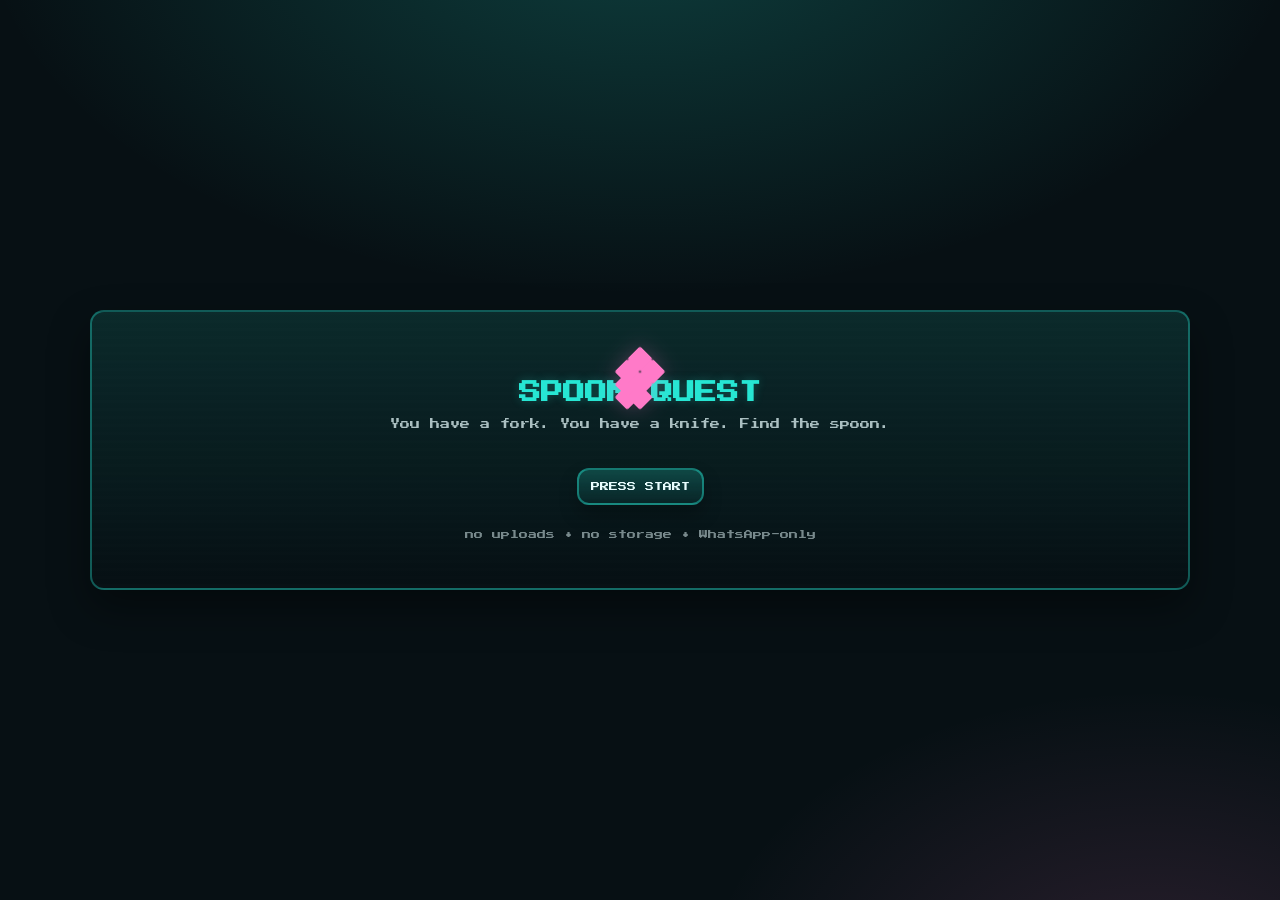
<file: index.html>
<!doctype html>
<html lang="en">
<head>
  <meta charset="utf-8" />
  <meta name="viewport" content="width=device-width, initial-scale=1" />
  <title>Spoon Quest</title>
  <meta name="description" content="A cute retro flirt-quest prompt generator (WhatsApp-only). No uploads. No storage." />
  <meta name="robots" content="noindex, nofollow" />
  <link rel="preconnect" href="https://fonts.googleapis.com">
  <link rel="preconnect" href="https://fonts.gstatic.com" crossorigin>
  <link href="https://fonts.googleapis.com/css2?family=Press+Start+2P&display=swap" rel="stylesheet">
  <link rel="stylesheet" href="styles.css" />
</head>

<body>
  <div id="app" class="app" aria-live="polite">

    <!-- START SCREEN -->
    <section id="screen-start" class="screen active" role="region" aria-label="Start screen">
      <div class="crt">
        <div class="title">
          <div class="pixel-heart" id="heart" title="(don't tap this too much…)"></div>
          <h1>SPOON QUEST</h1>
          <p class="sub">You have a fork. You have a knife. Find the spoon.</p>
        </div>

        <div class="start-box">
          <button class="btn btn-primary" id="btnStart">PRESS START</button>
          <p class="tiny blink">no uploads • no storage • WhatsApp-only</p>
        </div>
      </div>
    
    <!-- GATE SCREEN -->
    <section id="screen-gate" class="screen" role="region" aria-label="Passphrase gate">
      <div class="crt">
        <div class="title">
          <h1>ENTER PASSCODE</h1>
          <p class="sub">Hint: the thing you were looking for.</p>
        </div>
        <div class="start-box">
          <label class="tiny" for="passcode">TYPE IT:</label>
          <input id="passcode" class="input" type="password" inputmode="text" autocomplete="off" placeholder="•••••" />
          <button class="btn btn-primary" id="btnUnlock">UNLOCK</button>
          <p class="tiny dim" id="gateMsg"></p>
          <p class="tiny blink">nothing is stored • just a vibe check</p>
        </div>
      </div>
    </section>

    <!-- HOME / MENU -->
    <section id="screen-home" class="screen" role="region" aria-label="Home screen">
      <header class="topbar">
        <div class="brand">
          <span class="badge">v1.0</span>
          <span class="brand-name">Spoon Quest</span>
        </div>
        <div class="top-actions">
          <button class="btn btn-ghost" id="btnHow">HOW IT WORKS</button>
          <button class="btn btn-ghost" id="btnSound" aria-pressed="true">SOUND: ON</button>
        </div>
      </header>

      <main class="main">
        <div class="panel">
          <h2>Choose your quest</h2>
          <p class="hint">Pick a vibe. Get a prompt. Send via WhatsApp.</p>

          <div class="grid">
            <button class="card" data-mode="suggestive">
              <span class="card-title">SUGGESTIVE</span>
              <span class="card-sub">hint +2</span>
            </button>

            <button class="card" data-mode="provocative">
              <span class="card-title">PROVOCATIVE</span>
              <span class="card-sub">charm spell</span>
            </button>

            <button class="card" data-mode="aggressive">
              <span class="card-title">AGGRESSIVE</span>
              <span class="card-sub">boss battle</span>
            </button>

            <button class="card" data-mode="windowopen">
              <span class="card-title">WINDOW OPEN 👀</span>
              <span class="card-sub">120 seconds</span>
            </button>

            <button class="card" data-mode="edible">
              <span class="card-title">EDIBLE METER 🍯</span>
              <span class="card-sub">return to WhatsApp</span>
            </button>

            <button class="card" data-mode="quests">
              <span class="card-title">QUEST LOG</span>
              <span class="card-sub">expand later</span>
            </button>
          </div>
        </div>

        <div class="panel panel-right">
          <h2>Prompt</h2>
          <div class="textbox" id="textbox">
            <p class="mono" id="promptText">> Press a mode to generate a prompt…</p>
            <p class="mono dim" id="promptMeta">> (Nothing is saved.)</p>
          </div>

          <div class="actions">
            <button class="btn btn-secondary" id="btnAgain" disabled>ROLL AGAIN</button>
            <button class="btn btn-primary" id="btnWhatsApp" disabled>SEND VIA WHATSAPP</button>
          </div>

          <div class="fineprint" id="fineprint">
            <p><strong>Privacy:</strong> this app stores nothing, uploads nothing, and doesn't track you.</p>
          </div>
        </div>
      </main>

      <dialog id="modal" class="modal">
        <form method="dialog" class="modal-card">
          <h3 id="modalTitle">How it works</h3>
          <div class="modal-body" id="modalBody">
            <p>Pick a mode → get a prompt → send the photo/prompt reply via WhatsApp.</p>
            <p>No images are uploaded here. Nothing is stored.</p>
            <p>Tip: use <em>WINDOW OPEN</em> only when you actually have privacy 👀</p>
          </div>
          <div class="modal-actions">
            <button class="btn btn-primary" value="ok">OK</button>
          </div>
        </form>
      </dialog>

      <footer class="footer">
        <span class="dim">Easter eggs: try tapping the heart… carefully.</span>
      </footer>
    </section>

  </div>

  <script src="prompts.js"></script>
  <script src="app.js"></script>
</body>
</html>
</file>
<file: styles.css>
/* Spoon Quest — retro cute */
:root{
  --bg: #071014;
  --panel: #0b1b21;
  --text: #e9feff;
  --muted: rgba(233,254,255,.72);
  --dim: rgba(233,254,255,.5);
  --teal: #26e6d3;
  --teal2:#12bfb0;
  --pink:#ff7ac8;
  --shadow: rgba(0,0,0,.4);
  --radius: 14px;
}
*{ box-sizing:border-box; }
html,body{ height:100%; }
body{
  margin:0;
  background: radial-gradient(1200px 700px at 50% -10%, rgba(38,230,211,.22), transparent 55%),
              radial-gradient(900px 600px at 90% 110%, rgba(255,122,200,.14), transparent 50%),
              var(--bg);
  color:var(--text);
  font-family: "Press Start 2P", system-ui, -apple-system, Segoe UI, Roboto, Arial, sans-serif;
}
.app{ min-height:100%; display:flex; align-items:center; justify-content:center; padding:20px; }
.screen{ display:none; width:min(1100px, 100%); }
.screen.active{ display:block; }
.crt{
  background: linear-gradient(180deg, rgba(38,230,211,.12), rgba(0,0,0,0));
  border: 2px solid rgba(38,230,211,.35);
  box-shadow: 0 18px 40px var(--shadow);
  border-radius: var(--radius);
  padding: 28px 18px;
  position: relative;
  overflow:hidden;
}
.crt:before{
  content:"";
  position:absolute;
  inset:0;
  background: repeating-linear-gradient(to bottom, rgba(255,255,255,.03), rgba(255,255,255,.03) 2px, rgba(0,0,0,0) 4px, rgba(0,0,0,0) 8px);
  pointer-events:none;
  mix-blend-mode: overlay;
  opacity:.35;
}
.title{ text-align:center; padding: 10px 10px 18px; }
h1{ margin: 14px 0 12px; font-size: 22px; color: var(--teal); text-shadow: 0 0 10px rgba(38,230,211,.25); }
.sub{ margin:0; font-size: 10px; color: var(--muted); line-height: 1.6; }
.start-box{ display:flex; flex-direction:column; align-items:center; gap:14px; padding: 18px 0 8px; }
.tiny{ font-size: 9px; color: var(--dim); line-height: 1.6; text-align:center; }
.blink{ animation: blink 1.2s steps(2, jump-none) infinite; }
@keyframes blink{ 50%{ opacity:.2 } }

.topbar{
  display:flex; align-items:center; justify-content:space-between; gap:10px;
  padding: 10px 12px;
  border: 2px solid rgba(38,230,211,.25);
  border-radius: var(--radius);
  background: rgba(11,27,33,.72);
  box-shadow: 0 12px 30px var(--shadow);
}
.brand{ display:flex; align-items:center; gap:10px; }
.badge{ font-size: 9px; padding: 6px 8px; border: 1px solid rgba(38,230,211,.35); border-radius: 999px; color: var(--teal); background: rgba(38,230,211,.08); }
.brand-name{ font-size: 11px; }
.top-actions{ display:flex; gap:10px; flex-wrap:wrap; justify-content:flex-end; }

.main{ display:grid; grid-template-columns: 1.1fr .9fr; gap:14px; margin-top:14px; }
@media (max-width: 900px){ .main{ grid-template-columns: 1fr; } }

.panel{
  background: rgba(11,27,33,.72);
  border: 2px solid rgba(38,230,211,.18);
  border-radius: var(--radius);
  box-shadow: 0 12px 30px var(--shadow);
  padding: 16px;
}
.panel h2{ font-size: 12px; margin: 0 0 10px; color: var(--teal); }
.hint{ margin: 0 0 14px; font-size: 9px; color: var(--muted); line-height: 1.7; }

.grid{ display:grid; grid-template-columns: repeat(2, minmax(0, 1fr)); gap:10px; }
@media (max-width: 520px){ .grid{ grid-template-columns: 1fr; } }

.card{
  text-align:left; padding: 14px 12px;
  border-radius: 12px;
  border: 2px solid rgba(233,254,255,.12);
  background: linear-gradient(180deg, rgba(38,230,211,.07), rgba(0,0,0,0));
  color: var(--text);
  cursor:pointer;
  transition: transform .07s ease, border-color .07s ease, box-shadow .07s ease;
  box-shadow: 0 10px 20px rgba(0,0,0,.25);
}
.card:hover{ transform: translateY(-1px); border-color: rgba(38,230,211,.35); box-shadow: 0 14px 24px rgba(0,0,0,.32); }
.card-title{ display:block; font-size: 10px; }
.card-sub{ display:block; margin-top:10px; font-size: 8px; color: var(--muted); }

.textbox{
  background: rgba(7,16,20,.9);
  border: 2px solid rgba(233,254,255,.15);
  border-radius: 12px;
  padding: 14px;
  min-height: 170px;
  box-shadow: inset 0 0 0 1px rgba(38,230,211,.07);
}
.mono{ font-size: 9px; line-height: 1.9; margin: 0; white-space: pre-wrap; }
.dim{ color: var(--dim); }

.actions{ display:flex; gap:10px; margin-top: 12px; flex-wrap:wrap; }

.btn{
  font-family: inherit; font-size: 9px;
  border-radius: 12px;
  border: 2px solid rgba(233,254,255,.18);
  padding: 12px 12px;
  background: rgba(0,0,0,0);
  color: var(--text);
  cursor:pointer;
  box-shadow: 0 10px 18px rgba(0,0,0,.25);
}
.btn:hover{ border-color: rgba(38,230,211,.35); }
.btn:disabled{ opacity:.45; cursor:not-allowed; }
.btn-primary{ background: linear-gradient(180deg, rgba(38,230,211,.22), rgba(18,191,176,.08)); border-color: rgba(38,230,211,.42); }
.btn-secondary{ background: linear-gradient(180deg, rgba(255,122,200,.18), rgba(255,122,200,.06)); border-color: rgba(255,122,200,.34); }
.btn-ghost{ padding: 10px 10px; border-radius: 999px; border-color: rgba(233,254,255,.12); }

.footer{ margin-top: 10px; text-align:center; font-size: 8px; color: var(--dim); padding: 8px 0; }
.fineprint{ margin-top: 12px; font-size: 8px; color: var(--dim); line-height: 1.7; }

/* Pixel heart */
.pixel-heart{
  width: 18px; height: 18px; margin: 0 auto 10px;
  background: var(--pink);
  box-shadow: 18px 0 0 var(--pink),
              0 18px 0 var(--pink),
              18px 18px 0 var(--pink),
              9px 27px 0 var(--pink),
              27px 27px 0 var(--pink),
              18px 36px 0 var(--pink);
  transform: rotate(45deg);
  border-radius: 2px;
  filter: drop-shadow(0 0 10px rgba(255,122,200,.25));
  animation: beat 1.1s ease-in-out infinite;
  cursor:pointer;
}
@keyframes beat{ 0%,100%{ transform: rotate(45deg) scale(1); } 50%{ transform: rotate(45deg) scale(1.12); } }

/* Modal */
.modal::backdrop{ background: rgba(0,0,0,.55); }
.modal-card{
  max-width: 520px; border-radius: 14px;
  border: 2px solid rgba(38,230,211,.25);
  background: rgba(11,27,33,.95);
  color: var(--text);
  padding: 16px;
  box-shadow: 0 18px 40px rgba(0,0,0,.45);
}
.modal-card h3{ margin: 0 0 10px; font-size: 12px; color: var(--teal); }
.modal-body p{ margin: 0 0 10px; font-size: 9px; line-height: 1.9; color: var(--muted); }
.modal-actions{ display:flex; justify-content:flex-end; gap:10px; padding-top: 6px; }


/* Gate input */
.input{
  width: min(360px, 92%);
  padding: 14px 12px;
  border-radius: 12px;
  border: 2px solid rgba(233,254,255,.18);
  background: rgba(7,16,20,.92);
  color: var(--text);
  font-family: inherit;
  font-size: 9px;
  box-shadow: inset 0 0 0 1px rgba(38,230,211,.07), 0 10px 18px rgba(0,0,0,.25);
}
.input:focus{
  outline: none;
  border-color: rgba(38,230,211,.45);
}
/* Ensure START button is always clickable */
#btnStart, #btnUnlock {
  position: relative;
  z-index: 9999;
  pointer-events: auto;
}

.crt, .screen, .start-box {
  pointer-events: auto;
}
</file>
